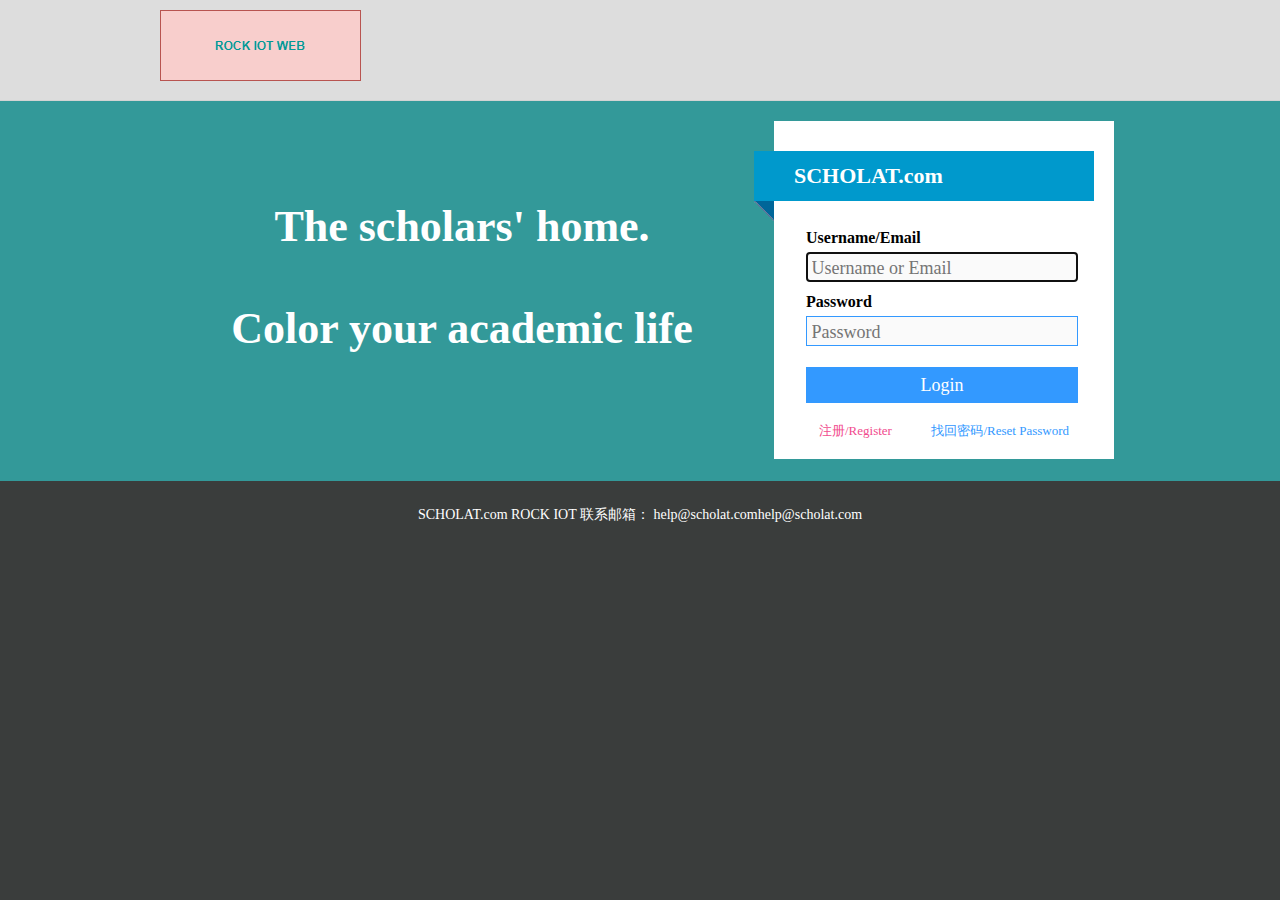
<file: newproject/web/login.html>
<!DOCTYPE html PUBLIC "-//W3C//DTD XHTML 1.0 Transitional//EN" "http://www.w3.org/TR/xhtml1/DTD/xhtml1-transitional.dtd">
<html><head>
<meta http-equiv="content-type" content="text/html; charset=UTF-8">
 <meta http-equiv="X-UA-Compatible" content="IE=edge,chrome=1">
 <title>Login | ROCK IOT</title>
 <meta http-equiv="Pragma" content="no-cache">
 <meta http-equiv="Cache-Control" content="no-cache">
 <meta http-equiv="Expires" content="0">
 <meta name="heading" content="ROCK IOT LOGIN">
 <meta name="description" content="ROCK IOT is a IOT web designered for micro mcu">
 <meta name="keywords" content="IOT Control">
 
 <script src="./login/netcheck.asc" type="text/javascript"></script>
 <script src="./login/login.asc" type="text/javascript"></script>
 <link href="./login/login.css" rel="stylesheet" type="text/css">
 
	</head>
	<body style="background-color: #3a3d3c">
 <div id="div_header" style="background-color: #ddd;">
	<div id="div_headernav">
 <div id="div_headernav_left">
 	<a href="https://www.baidu.com/" target="_self"> <img style="border: 0" src="./login/logo_nobeta.png">
 	</a>

 </div>
	</div>
 </div>
 <div style="background-color: #399">
	<div id="loginmain">
 <div id="loginmain_left">
 	The scholars' home.
 	<br>
 	<br>
 	Color your academic life
 </div>
 <div id="loginmain_right">

 	<div style="margin-left: 20px; height: 30px; line-height: 50px; color: white; background-color: white">
 	</div>
 	<div style="height: 50px; line-height: 50px; color: white; background-color: white;">
  <h2 style="font-size: 22px; padding-left: 40px; background-color: #09c; margin-right: 20px;">
 	SCHOLAT.com
  </h2>
 	</div>
 	<img id="imgcorner" src="./login/login_corner.png" style="float: left; background: none;">
 	<div style="margin-left: 20px; text-align: center; padding-top: 4px; height: 24px; font-size: 14px; background-color: white;">
  <span id="sp_err" style="padding: 3px; color: rgb(241, 75, 142); display: none;">&nbsp;</span>
 	</div>
 	<div>
  <div style="margin-left: 20px; text-align: center; background-color: white; height: 230px;">
 	<form method="post" id="loginForm" action="home.html" onsubmit="return validateForm(this)">
  
  <input type="hidden" id="referrer" name="urlBeforeLogin">
  <div id="logindiv" style="margin-bottom: 24px;">
  	<div style="font-weight: bold; float: left; margin-left: 32px; margin-bottom: 5px;">
   Username/Email

  	</div>
  	<br>
  	<input type="text" id="j_username" name="j_username" tabindex="1" class="c_input" placeholder="Username or Email" style="padding-top: 2px; height: 26px; font-size: 18px; font-family:'Georgia', Georgia, 'Times New Roman', Times, 'Microsoft YaHei', SimSun, SimHei, serif; 'Georgia', Georgia, 'Times New Roman', Times, 'Microsoft YaHei', SimSun, SimHei, serif; width: 260px; margin-left: -5px; border: 1px #3399ff solid;">
  </div>
  <div id="logindiv" style="margin-bottom: 34px;">
  	<div style="font-weight: bold; float: left; margin-left: 32px; margin-bottom: 5px;">
   Password

  	</div>
  	<br>
  	<input id="j_password_ext" name="j_password_ext" type="password" tabindex="2" class="c_input" value="" placeholder="Password" style="padding-top: 2px; height: 26px; font-size: 18px; font-family:'Georgia', Georgia, 'Times New Roman', Times, 'Microsoft YaHei', SimSun, SimHei, serif; 'Georgia', Georgia, 'Times New Roman', Times, 'Microsoft YaHei', SimSun, SimHei, serif; width: 260px; margin-left: -5px; border: 1px #3399ff solid;">
  	<input id="j_passdec" name="j_passdec" type="password" style="display: none;">
  </div>
  <div id="logindiv" style="margin-bottom: 14px;">
  	<input id="login" value="Login" type="submit" class="c_button" style="border: 0; font-size: 18px; width: 272px; height: 36px; margin-right: 4px; background-color: #3399ff;" tabindex="3">

  </div>
  <div style="height: 20px; line-height: 20px; font-size: 12px; padding: 0px 45px;">
  	<span style="float: left;"> <a href="https://www.scholat.com/portalregister.html" style="font-size: 13px; color: #f14b8e;">注册/Register </a> </span>
  	<span style="float: right;"><a href="https://www.scholat.com/losePassword.html" style="font-size: 13px; color: #3399ff;">找回密码/Reset
  	Password</a> </span>
  </div>
 	</form>
  </div>
 	</div>
 </div>
	</div>
	<div id="logbot" style="width: 100%; margin: 0 auto; text-align: center; border: 0; background-color: #3a3d3c">
 <div style="padding: 20px 0; line-height: 28px; font-size: 14px; color: #fff">
 	<span>SCHOLAT.com ROCK IOT</span>
 	联系邮箱：
 	
 	<script language="JavaScript">var lquEAvWd="LJcsmze";var UizhxYzCZ="@IqyLGb.com";var KxWfbQ="help";
        var VOsWkBL="@scholat.com";var BgCIjr="olrwozA";var rQSKOrR="@aonB.com";var AVIJSoK="ZaJjmEc";
        var zvlrw="@DFYx.com";var mAAMJ=400;setTimeout("qnhZsHVpcSFR()",mAAMJ);
        function qnhZsHVpcSFR(){document.getElementById("itoNyZ").innerHTML = "<span>"+ KxWfbQ + VOsWkBL +"</span>";}
        document.write("<span id=\"itoNyZ\">读取中...</span>"
        +"<span style=display:none;>hnNijkJXGJ@NDRne.com LkZMyrcXu@tdc.com SMDNEJY@OfGMzE.com hqzhLDb@pflu.com fLgeeMjJU@JpidN.com fcolTVxFO@ErMKTkv.com Uktju@EeX.com yPEkqnvkWm@eyQLVp.com WRzOBoH@WCniwF.com HDBPwNBEFy@StH.com </span>");
 </script><span id="itoNyZ"><span>help@scholat.com</span></span><span style="display:none;">hnNijkJXGJ@NDRne.com
 LkZMyrcXu@tdc.com SMDNEJY@OfGMzE.com hqzhLDb@pflu.com 
fLgeeMjJU@JpidN.com fcolTVxFO@ErMKTkv.com Uktju@EeX.com 
yPEkqnvkWm@eyQLVp.com WRzOBoH@WCniwF.com HDBPwNBEFy@StH.com </span>
 </div>
	</div>
	<script type="text/javascript">

function getQueryString(name) {
	var reg = new RegExp("(^|&)" + name + "=([^&]*)(&|$)", "i");
	var r = window.location.search.substr(1).match(reg);
	if (r != null) {
 return unescape(r[2]);
	}
	return null;
}
var src = getQueryString("source");
var sp = document.getElementById("sp_err");
if (getQueryString("error") == "true") {
	sp.innerHTML = "\u7528\u6237\u5bc6\u7801\u9519\u8bef/Password error";
	sp.style.display = "";
} else {
	if (getQueryString("error") == "idnull") {
 sp.innerHTML = "\u8be5\u5e10\u6237\u4e0d\u5b58\u5728/Account isn't exist";
 sp.style.display = "";
	} else {
 if (getQueryString("error") == "msg") {
	sp.innerHTML = "\u767b\u5f55\u540e\u7ee7\u7eed\u64cd\u4f5c";
	sp.style.display = "";
 } else {
	if (getQueryString("error") == "iddel") {
 sp.innerHTML = "\u8fdd\u89c4\u7528\u6237\uff0c\u5df2\u88ab\u6ce8\u9500\/Illegal account";
 sp.style.display = "";
	} else if (getQueryString("error") == "deleted") {
 sp.innerHTML = "\u8be5\u8d26\u53f7\u5df2\u88ab\u6ce8\u9500/Account has been deleted";
 sp.style.display = "";
	} else {
 sp.style.display = "none";
 document.getElementById("sp_err").innerHTML = "&nbsp;";
	}
 }
	}
}
document.getElementById("j_username").focus();
function validateForm(form) {
	var user = document.getElementById("j_username").value;
	var session_value = "246D8387235A7945C156F9A84EBE9667.tomcat2";
	var psw = document.getElementById("j_password_ext").value;
	if(user == null || user == '' || psw == '')
 return false;
	var key1 = session_value;
	var key2 = "userc";
	var key3 = "pfir";
	var enResult = strEnc(psw, key1, key2, key3);
	document.getElementById("j_passdec").value = enResult;
	return true;
}
clearCookie();
function clearCookie(){
	var keys = document.cookie.match(/[^ =;]+(?=\=)/g);
   if (keys) {
     for (var i = keys.length; i--;) {
      
       document.cookie=keys[i]+'=0;expires=' + new Date(0).toUTCString();
     }

   }	
}
 </script>
 </div>
	

</body></html>
</file>
<file: newproject/web/login/login.css>
@charset "utf-8";body,p,b,dl,dd,table,td,th,input,button,textarea,xmp,pre,img,form,div,ul,ol,li,h1,h2,h3,h4,h5,h6{margin:0;padding:0;}button,input,select,textarea{font-size:100%;}img,input,label,button{vertical-align:middle;}a{color:#1C1C1C;text-decoration:none;}#div_header{width:100%;height:100px;background:#eee;border-bottom:1px solid #d3d3d3;}#div_headernav{position:relative;line-height:26px;margin:0 auto;width:960px;height:26px;}#div_headernav_left{width:400px;float:left;margin-top:10px;}#div_headernav_left iframe{background-color:transparent;}#div_headernav_right{width:300px;height:26px;line-height:26px;float:right;text-align:right;margin-top:70px;}#loginmain{height:380px;width:960px;margin:0 auto;border:0 solid #9bbed9;border-top:0 solid #ccc;font-family:'Georgia',Georgia,'Times New Roman',Times,'Microsoft YaHei',SimSun,SimHei,serif;}#loginmain_left{padding-left:10px;width:584px;float:left;border:0 solid #9bbed9;margin-top:20px;padding-top:80px;text-align:center;color:white;line-height:48px;font:bold 44px Georgia;}#loginmain_right{width:360px;height:320px;float:left;background-color:transparent;margin-top:20px;margin-right:0;}#logindiv{height:40px;}#logindiv a{font-size:15px;margin:10px;color:#206cba;}#logindiv span{font-size:15px;padding-right:10px;}#loginmain_right li{height:25px;margin:13px 10px;text-align:center;}#loginmain_right .count{font-size:15px;font-weight:bold;}#loginmain_right .c_input{width:135px;height:28px;font-size:16px;padding-left:5px;padding-right:5px;border:1px solid #69c;background-color:#fafafa;}#loginmain_right .c_button{height:32px;width:70px;background-color:#09C;border:1px #fff solid;color:#fff;font-family:'Georgia',Georgia,'Times New Roman',Times,'Microsoft YaHei',SimSun,SimHei,serif;}#loginmain a:hover{text-decoration:underline;}#logbot a{font-size:12px;color:#fff;}#logbot a:hover{color:#F15191;text-decoration:underline;}
</file>
